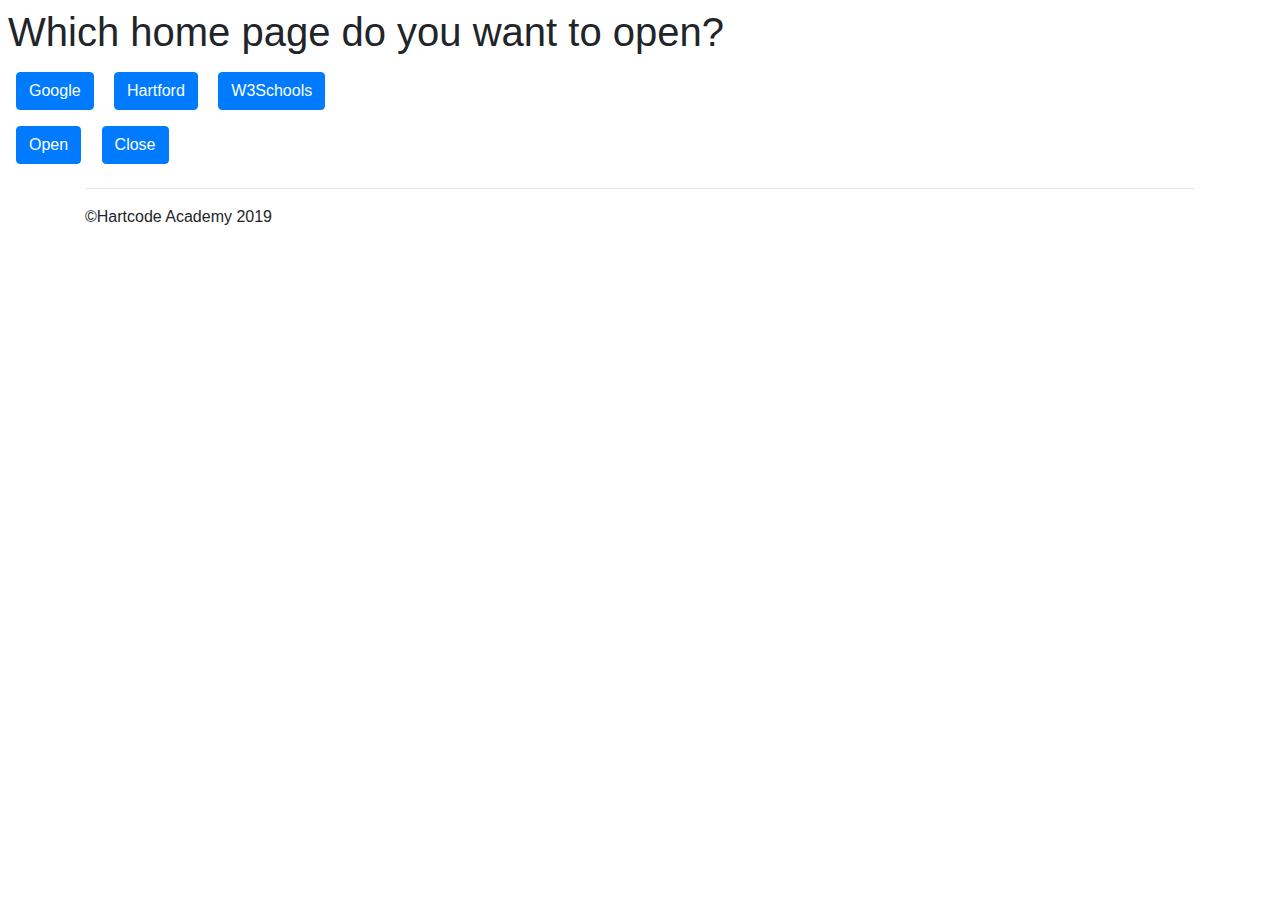
<file: Mod1/MyWork/OpenPages/index.html>
<!doctype html>
<html lang="en">
  <head>
    <!-- Required meta tags -->
    <meta charset="utf-8">
    <meta name="viewport" content="width=device-width, initial-scale=1, shrink-to-fit=no">

    <!-- Bootstrap CSS -->
    <link rel="stylesheet" href="https://stackpath.bootstrapcdn.com/bootstrap/4.3.1/css/bootstrap.min.css" integrity="sha384-ggOyR0iXCbMQv3Xipma34MD+dH/1fQ784/j6cY/iJTQUOhcWr7x9JvoRxT2MZw1T" crossorigin="anonymous">

    <title>Open Stuff</title>
  </head>

  <body>
    <main class="m-2">
      <h1>Which home page do you want to open?</h1>
      
      <!-- Open websites in new window -->
      <div>
        <input type="button" class="btn btn-primary m-2" id="googleBtn" name="google" value="Google" />
        <input type="button" class="btn btn-primary m-2" id="hartfordBtn" name="hartford" value="Hartford" />
        <input type="button" class="btn btn-primary m-2" id="w3schoolsBtn" name="w3schools" value="W3Schools" />
      </div>

      <!-- Open websites in new window based on language preference -->
      <div>
        <input type="button" class="btn btn-primary m-2" id="openLanguageBtn" name="helloLanguage" value="Open" />
        <input type="button" class="btn btn-primary m-2" id="closeLanguageBtn" name="helloLaguage" value="Close" />
        </div>
    </main>

    <footer class="container">
      <hr>
      <p>&copy;Hartcode Academy 2019</p>
    </footer>  

    <!-- Optional JavaScript -->
    <!-- jQuery first, then Popper.js, then Bootstrap JS -->
    <script src="https://code.jquery.com/jquery-3.3.1.slim.min.js" integrity="sha384-q8i/X+965DzO0rT7abK41JStQIAqVgRVzpbzo5smXKp4YfRvH+8abtTE1Pi6jizo" crossorigin="anonymous"></script>
    <script src="https://cdnjs.cloudflare.com/ajax/libs/popper.js/1.14.7/umd/popper.min.js" integrity="sha384-UO2eT0CpHqdSJQ6hJty5KVphtPhzWj9WO1clHTMGa3JDZwrnQq4sF86dIHNDz0W1" crossorigin="anonymous"></script>
    <script src="https://stackpath.bootstrapcdn.com/bootstrap/4.3.1/js/bootstrap.min.js" integrity="sha384-JjSmVgyd0p3pXB1rRibZUAYoIIy6OrQ6VrjIEaFf/nJGzIxFDsf4x0xIM+B07jRM" crossorigin="anonymous"></script>
    
    <script src="openBrowsers.js"></script>
  </body>
</html>
</file>
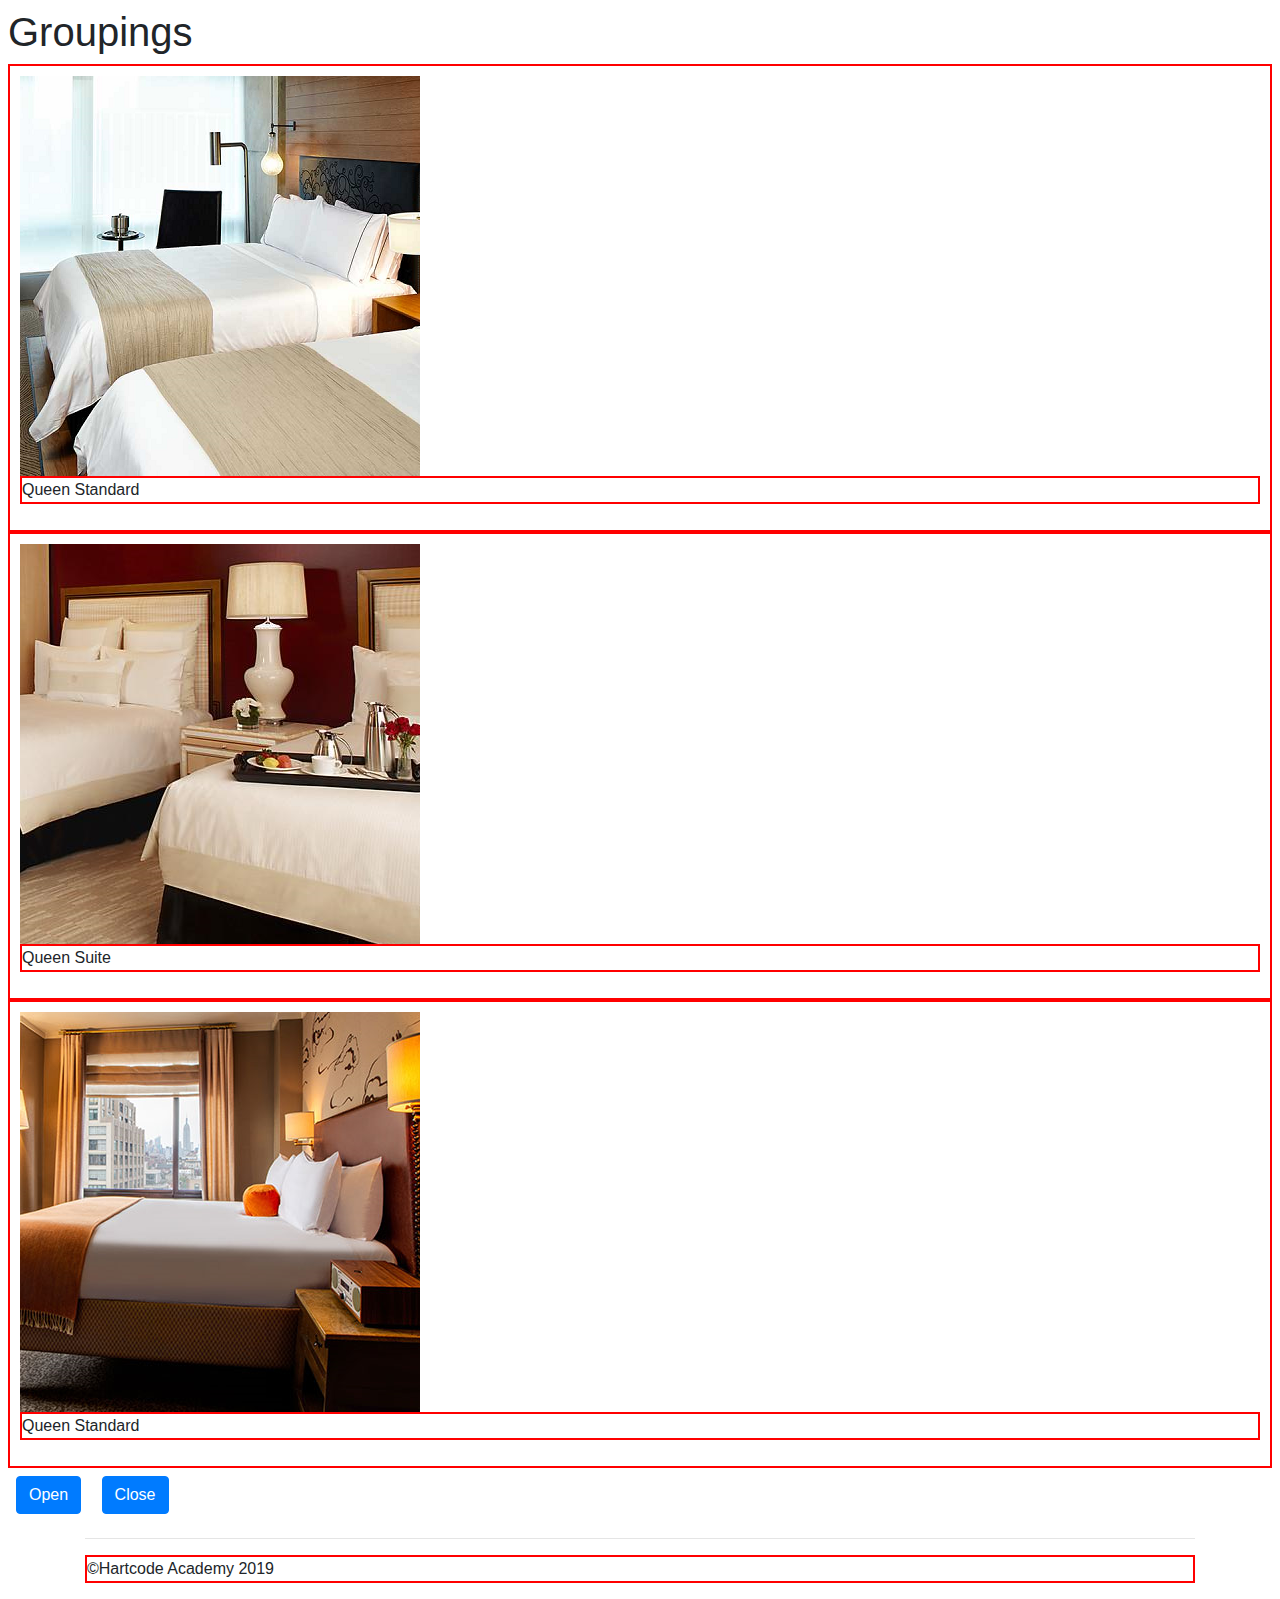
<file: Mod2/MyWork/Groupings/index.html>
<!doctype html>
<html lang="en">
  <head>
    <!-- Required meta tags -->
    <meta charset="utf-8">
    <meta name="viewport" content="width=device-width, initial-scale=1, shrink-to-fit=no">

    <!-- Bootstrap CSS -->
    <link rel="stylesheet" href="https://stackpath.bootstrapcdn.com/bootstrap/4.3.1/css/bootstrap.min.css" integrity="sha384-ggOyR0iXCbMQv3Xipma34MD+dH/1fQ784/j6cY/iJTQUOhcWr7x9JvoRxT2MZw1T" crossorigin="anonymous">

    <link rel="stylesheet" type="text/css" href="styles/styles.css" />
    <title>Tag Stuff</title>
  </head>

  <body>
    <main class="m-2">
      <h1>Groupings</h1>
      
      <!-- Open websites in new window -->
      <div class="imageGroup">
        <div>
          <img src="images/queenStandard.png" alt="queen standard">
        </div>
        <p>Queen Standard</p>
      </div>

      <div class="imageGroup">
        <div>
          <img src="images/queenSuite.png" alt="queen suite">
        </div>
        <p>Queen Suite</p>
      </div>

      <div class="imageGroup">
        <div>
          <img src="images/kingStandard.png" alt="king standard">
        </div>
        <p>Queen Standard</p>
      </div>

      <!-- Open websites in new window based on language preference -->
      <div>
        <input type="button" class="btn btn-primary m-2" id="openLanguageBtn" name="helloLanguage" value="Open" />
        <input type="button" class="btn btn-primary m-2" id="closeLanguageBtn" name="helloLaguage" value="Close" />
      </div>
    </main>

    <footer class="container">
      <hr>
      <p>&copy;Hartcode Academy 2019</p>
    </footer>  

    <!-- Optional JavaScript -->
    <!-- jQuery first, then Popper.js, then Bootstrap JS -->
    <script src="https://code.jquery.com/jquery-3.3.1.slim.min.js" integrity="sha384-q8i/X+965DzO0rT7abK41JStQIAqVgRVzpbzo5smXKp4YfRvH+8abtTE1Pi6jizo" crossorigin="anonymous"></script>
    <script src="https://cdnjs.cloudflare.com/ajax/libs/popper.js/1.14.7/umd/popper.min.js" integrity="sha384-UO2eT0CpHqdSJQ6hJty5KVphtPhzWj9WO1clHTMGa3JDZwrnQq4sF86dIHNDz0W1" crossorigin="anonymous"></script>
    <script src="https://stackpath.bootstrapcdn.com/bootstrap/4.3.1/js/bootstrap.min.js" integrity="sha384-JjSmVgyd0p3pXB1rRibZUAYoIIy6OrQ6VrjIEaFf/nJGzIxFDsf4x0xIM+B07jRM" crossorigin="anonymous"></script>
    
    <script src="scripts/scripts.js"></script>
  </body>
</html>
</file>
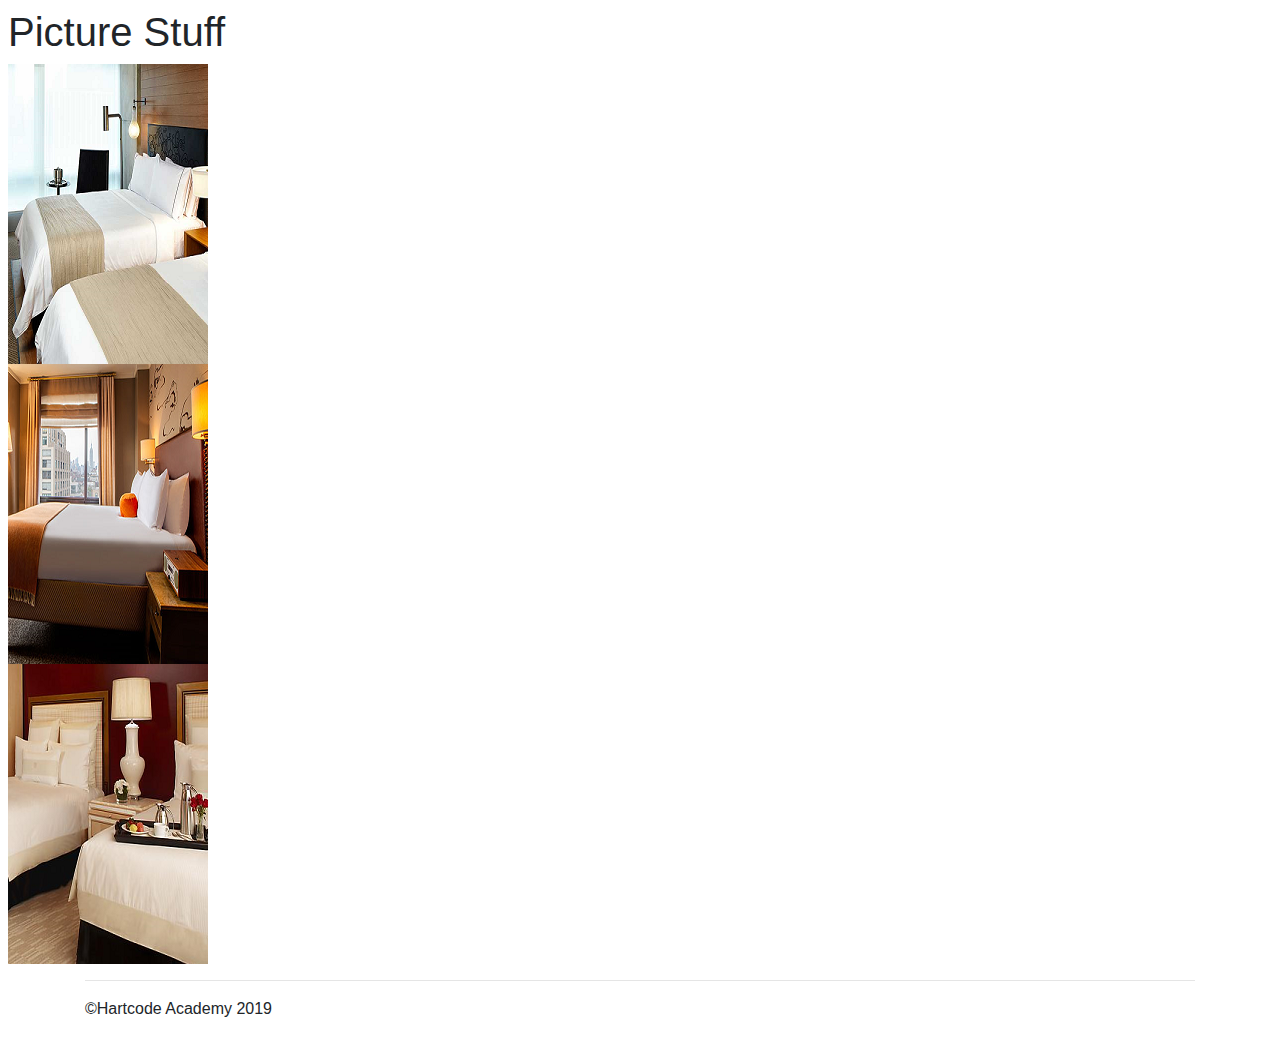
<file: Mod2/MyWork/ImageAssignment/index.html>
<!doctype html>
<html lang="en">
  <head>
    <!-- Required meta tags -->
    <meta charset="utf-8">
    <meta name="viewport" content="width=device-width, initial-scale=1, shrink-to-fit=no">

    <!-- Bootstrap CSS -->
    <link rel="stylesheet" href="https://stackpath.bootstrapcdn.com/bootstrap/4.3.1/css/bootstrap.min.css" integrity="sha384-ggOyR0iXCbMQv3Xipma34MD+dH/1fQ784/j6cY/iJTQUOhcWr7x9JvoRxT2MZw1T" crossorigin="anonymous">

    <title>Set Stuff</title>
  </head>

  <body>
    <main class="m-2">
      <!-- Open websites in new window -->
      <h1>Picture Stuff</h1>

      <div class="imageGroup">
        <div>
          <img id="image1">
        </div>
      </div>

      <div class="imageGroup">
        <div>
          <img id="image2">
        </div>
      </div>

      <div class="imageGroup">
        <div>
          <img id="image3">
        </div>
      </div>

    </main>

    <footer class="container">
      <hr>
      <p>&copy;Hartcode Academy 2019</p>
    </footer>  

    <!-- Optional JavaScript -->
    <!-- jQuery first, then Popper.js, then Bootstrap JS -->
    <script src="https://code.jquery.com/jquery-3.3.1.slim.min.js" integrity="sha384-q8i/X+965DzO0rT7abK41JStQIAqVgRVzpbzo5smXKp4YfRvH+8abtTE1Pi6jizo" crossorigin="anonymous"></script>
    <script src="https://cdnjs.cloudflare.com/ajax/libs/popper.js/1.14.7/umd/popper.min.js" integrity="sha384-UO2eT0CpHqdSJQ6hJty5KVphtPhzWj9WO1clHTMGa3JDZwrnQq4sF86dIHNDz0W1" crossorigin="anonymous"></script>
    <script src="https://stackpath.bootstrapcdn.com/bootstrap/4.3.1/js/bootstrap.min.js" integrity="sha384-JjSmVgyd0p3pXB1rRibZUAYoIIy6OrQ6VrjIEaFf/nJGzIxFDsf4x0xIM+B07jRM" crossorigin="anonymous"></script>
    
    <script src="scripts/scripts.js"></script>
  </body>
</html>
</file>
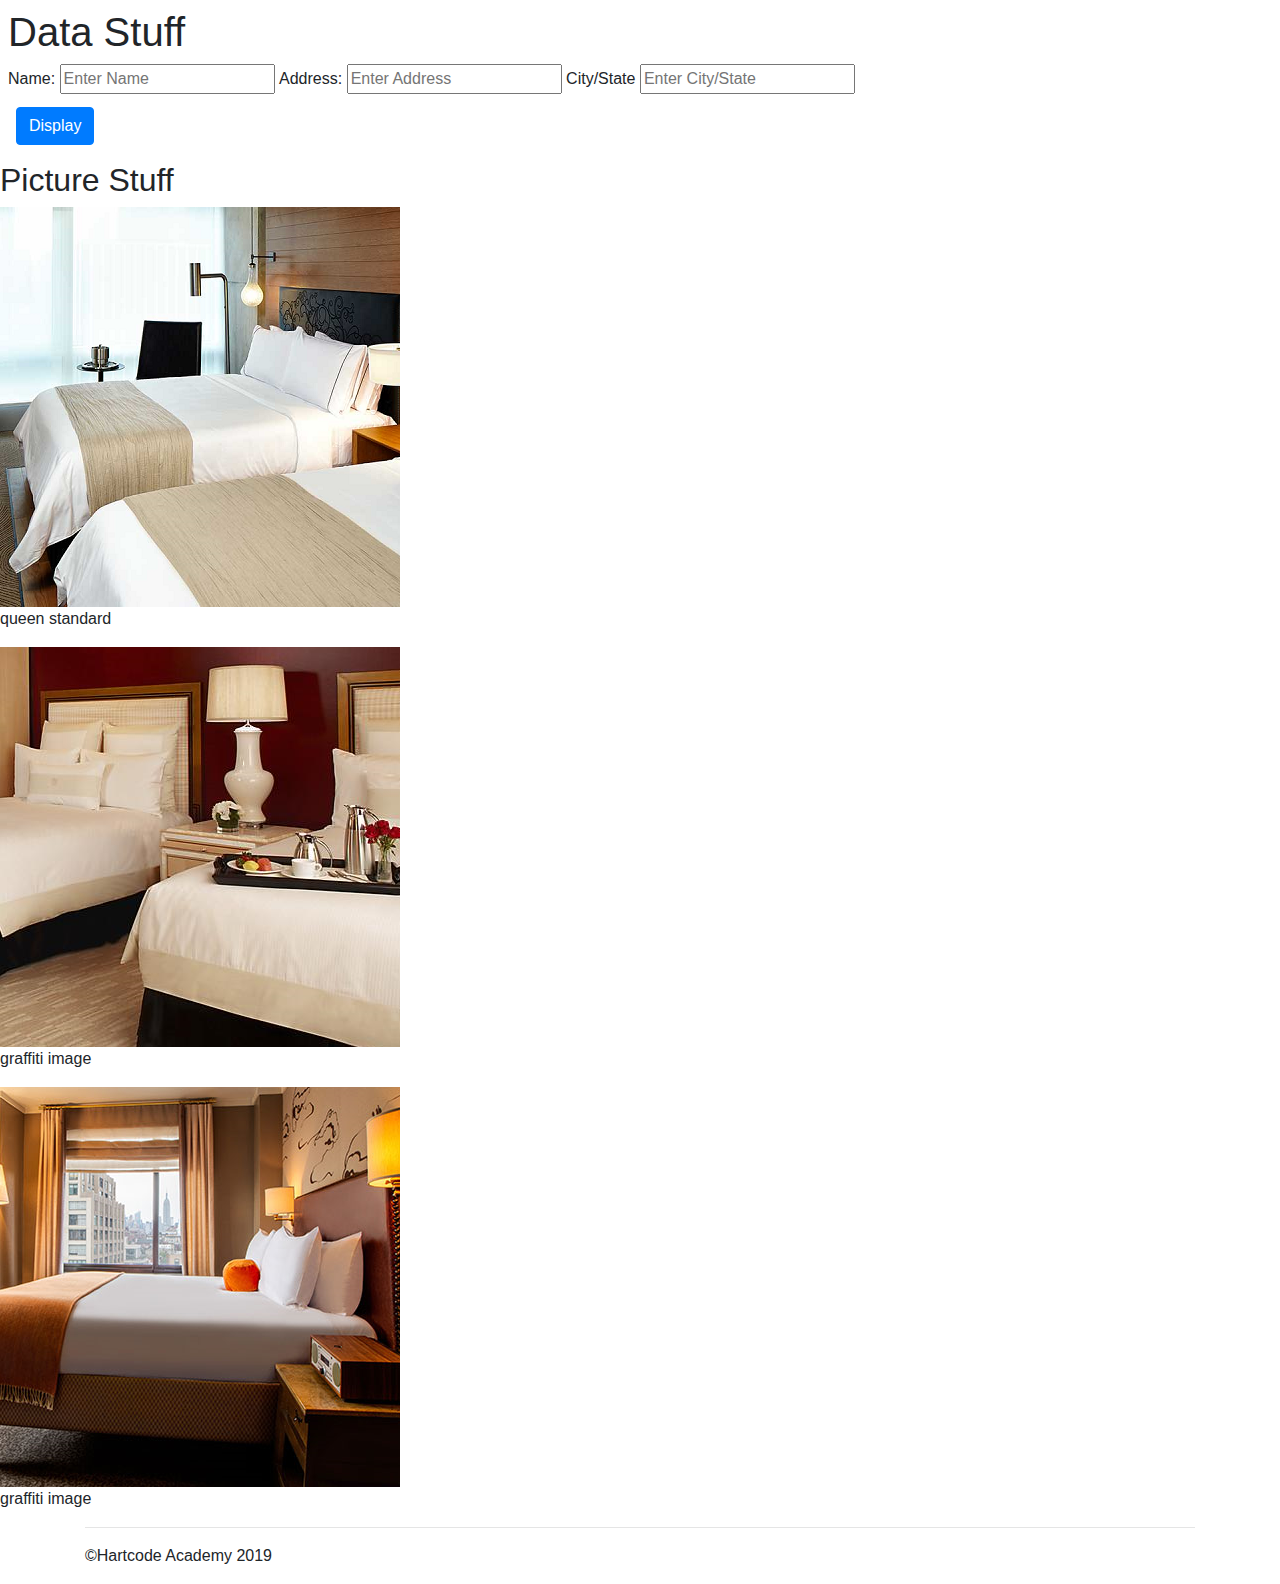
<file: Mod2/MyWork/QuerySelectors/index.html>
<!doctype html>
<html lang="en">
  <head>
    <!-- Required meta tags -->
    <meta charset="utf-8">
    <meta name="viewport" content="width=device-width, initial-scale=1, shrink-to-fit=no">

    <!-- Bootstrap CSS -->
    <link rel="stylesheet" href="https://stackpath.bootstrapcdn.com/bootstrap/4.3.1/css/bootstrap.min.css" integrity="sha384-ggOyR0iXCbMQv3Xipma34MD+dH/1fQ784/j6cY/iJTQUOhcWr7x9JvoRxT2MZw1T" crossorigin="anonymous">

    <title>Tag Stuff</title>
  </head>

  <body>
    <main class="m-2">
      <h1>Data Stuff</h1>

      <form>
        <label for="myName">Name:</label>
        <input type="text" class="myInfo" id="myName" name="myName" placeholder="Enter Name" />

        <label for="myAddress">Address:</label>
        <input type="text" class="myInfo" id="myAddress" name="myAddress" placeholder="Enter Address" />

        <label for="myCS">City/State</label>
        <input type="text" class="myInfo" id="myCS" name="myCS" placeholder="Enter City/State" />
      </form>

      <input type="button" class="btn btn-primary m-2" id="displayBtn" name="displaybtn" value="Display" />
    </main>

    <!-- Open websites in new window -->
    <h2>Picture Stuff</h2>
    <div class="imageGroup">
      <div>
        <img src="images/queenStandard.png" alt="queen standard" id="image1">
      </div>
      <p id="para1"></p>
    </div>
    <div class="imageGroup">
      <div>
        <img src="images/queenSuite.png" id="image2">
      </div>
      <p id="para2"></p>
    </div>
    <div class="imageGroup">
      <div>
        <img src="images/kingStandard.png" id="image3">
      </div>
      <p id="para3"></p>
    </div>

    <footer class="container">
      <hr>
      <p>&copy;Hartcode Academy 2019</p>
    </footer>  

    <!-- Optional JavaScript -->
    <!-- jQuery first, then Popper.js, then Bootstrap JS -->
    <script src="https://code.jquery.com/jquery-3.3.1.slim.min.js" integrity="sha384-q8i/X+965DzO0rT7abK41JStQIAqVgRVzpbzo5smXKp4YfRvH+8abtTE1Pi6jizo" crossorigin="anonymous"></script>
    <script src="https://cdnjs.cloudflare.com/ajax/libs/popper.js/1.14.7/umd/popper.min.js" integrity="sha384-UO2eT0CpHqdSJQ6hJty5KVphtPhzWj9WO1clHTMGa3JDZwrnQq4sF86dIHNDz0W1" crossorigin="anonymous"></script>
    <script src="https://stackpath.bootstrapcdn.com/bootstrap/4.3.1/js/bootstrap.min.js" integrity="sha384-JjSmVgyd0p3pXB1rRibZUAYoIIy6OrQ6VrjIEaFf/nJGzIxFDsf4x0xIM+B07jRM" crossorigin="anonymous"></script>
    
    <script src="scripts/scripts.js"></script>
  </body>
</html>
</file>
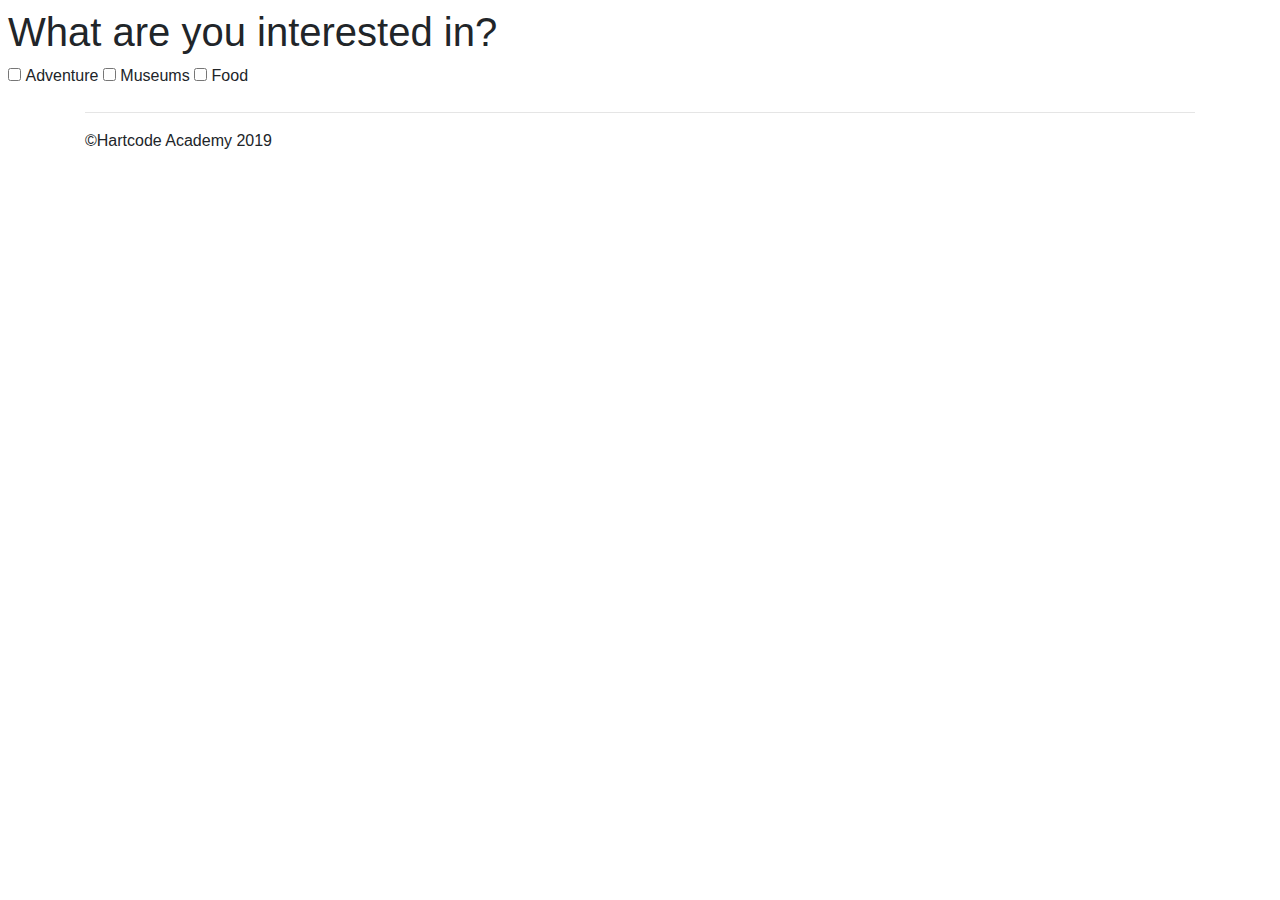
<file: Mod2/MyWork/ToggleDiv/index.html>
<!doctype html>
<html lang="en">
  <head>
    <!-- Required meta tags -->
    <meta charset="utf-8">
    <meta name="viewport" content="width=device-width, initial-scale=1, shrink-to-fit=no">

    <!-- Bootstrap CSS -->
    <link rel="stylesheet" href="https://stackpath.bootstrapcdn.com/bootstrap/4.3.1/css/bootstrap.min.css" integrity="sha384-ggOyR0iXCbMQv3Xipma34MD+dH/1fQ784/j6cY/iJTQUOhcWr7x9JvoRxT2MZw1T" crossorigin="anonymous">
    <link rel="stylesheet" type="text/css" href="styles/styles.css" />
    <title>Set Stuff</title>
  </head>

  <body>
    <main class="m-2">
      <h1>What are you interested in?</h1>
        <form>
          <input type="checkbox" id="advBox" value="adventure" />
          <label for="advBox">Adventure</label>

          <input type="checkbox" id="museumBox" value="museum" />
          <label for="museumBox">Museums</label>

          <input type="checkbox" id="foodBox" value="food" />
          <label for="foodBox">Food</label>
        </form>

        <div class="tour">
          <img src="images/skydiving.png" alt="skydiving adventure">
          <p>Skydiving</p>
        </div>
        <div class="tour">
          <img src="images/scubadiving.jpg" alt="scubadiving adventure">
          <p>Scubadiving</p>
        </div>
        <div class="tour">
          <img src="images/museum.jpg" alt="fossil museum">
          <p>Fossil Museum</p>
        </div>
        <div class="tour">
          <img src="images/foodTruck.jpg" alt="truck food">
          <p>Food Truck</p>
        </div>
    </main>

    <footer class="container">
      <hr>
      <p>&copy;Hartcode Academy 2019</p>
    </footer>  

    <!-- Optional JavaScript -->
    <!-- jQuery first, then Popper.js, then Bootstrap JS -->
    <script src="https://code.jquery.com/jquery-3.3.1.slim.min.js" integrity="sha384-q8i/X+965DzO0rT7abK41JStQIAqVgRVzpbzo5smXKp4YfRvH+8abtTE1Pi6jizo" crossorigin="anonymous"></script>
    <script src="https://cdnjs.cloudflare.com/ajax/libs/popper.js/1.14.7/umd/popper.min.js" integrity="sha384-UO2eT0CpHqdSJQ6hJty5KVphtPhzWj9WO1clHTMGa3JDZwrnQq4sF86dIHNDz0W1" crossorigin="anonymous"></script>
    <script src="https://stackpath.bootstrapcdn.com/bootstrap/4.3.1/js/bootstrap.min.js" integrity="sha384-JjSmVgyd0p3pXB1rRibZUAYoIIy6OrQ6VrjIEaFf/nJGzIxFDsf4x0xIM+B07jRM" crossorigin="anonymous"></script>
    
    <script src="scripts/scripts.js"></script>
  </body>
</html>
</file>
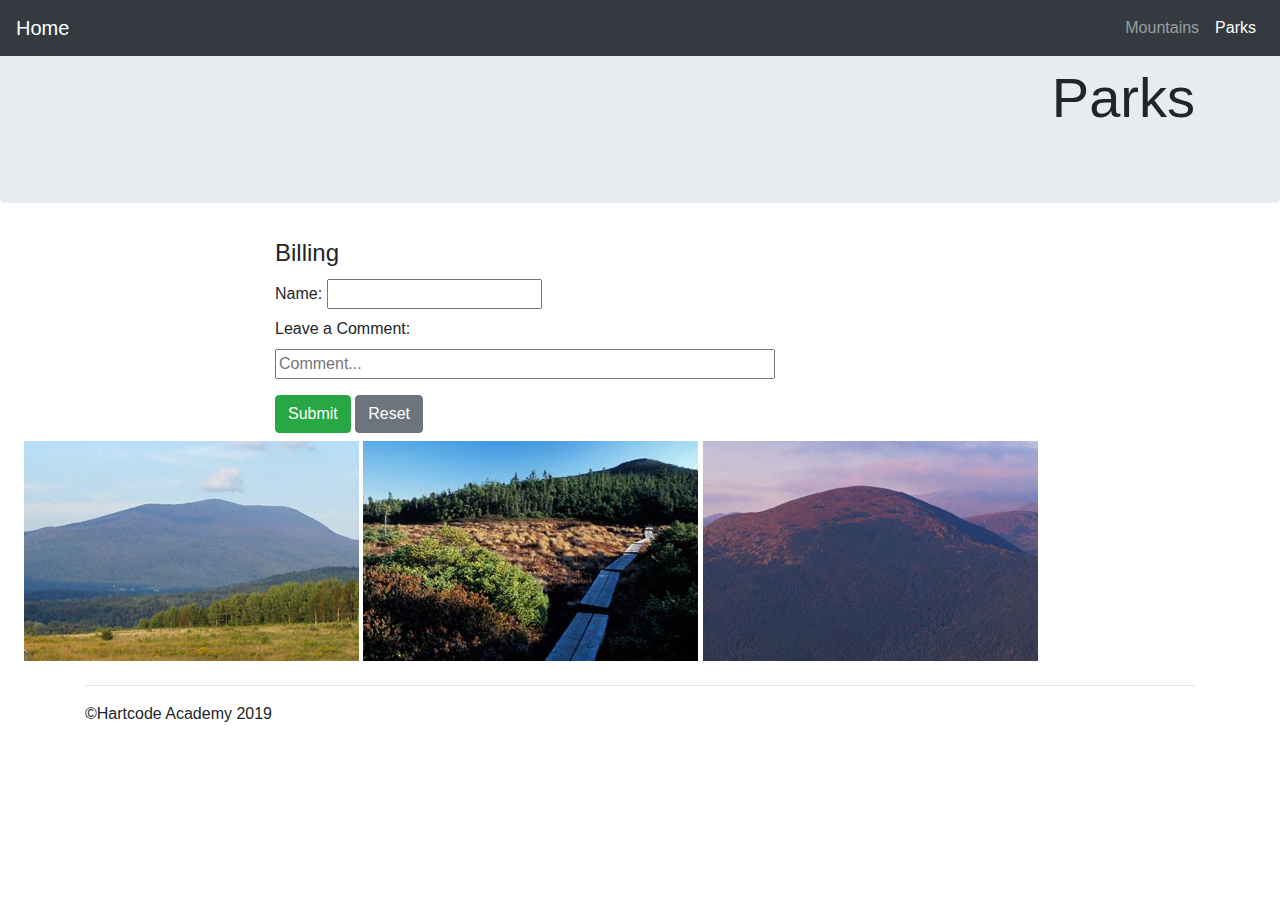
<file: Mod3/MyWork/CommentLength/index.html>
<!doctype html>
<html lang="en">
  <head>
    <!-- Required meta tags -->
    <meta charset="utf-8">
    <meta name="viewport" content="width=device-width, initial-scale=1, shrink-to-fit=no">

    <!-- Bootstrap CSS -->
    <link rel="stylesheet" href="https://stackpath.bootstrapcdn.com/bootstrap/4.3.1/css/bootstrap.min.css" integrity="sha384-ggOyR0iXCbMQv3Xipma34MD+dH/1fQ784/j6cY/iJTQUOhcWr7x9JvoRxT2MZw1T" crossorigin="anonymous">

    <link rel="stylesheet" type="text/css" href="styles/styles.css">
    <title>Mountains and Parks</title>
  </head>

  <body>
    <nav class="navbar navbar-expand-md navbar-dark fixed-top bg-dark">
      <a class="navbar-brand" href="index.html">Home</a>
      <button class="navbar-toggler" type="button" data-toggle="collapse" data-target="#navbarsExampleDefault" aria-controls="navbarsExampleDefault" aria-expanded="false" aria-label="Toggle navigation">
        <span class="navbar-toggler-icon"></span>
      </button>
        
      <!-- Nav bar links -->
      <div class="collapse navbar-collapse" id="navbarsExampleDefault">
        <ul class="navbar-nav ml-auto">
          <li class="nav-item">
            <a class="nav-link" href="mountains.html">Mountains</a>
          </li>
          <li class="nav-item">
            <a class="nav-link active" href="#">Parks</a>
          </li>
        </ul>
      </div>
    </nav>
    
    <header class="jumbotron landing-bg">
      <div class="container text-right">
        <h1 class="display-4 headTitle obli green">Parks</h1>
      </div>
    </header>

    <!-- Main section for searching parks-->
    <main class="m-4">
      <form action="#" method="GET">  
        <fieldset class="container border-success">
          <div class="row">
            <div class="col-8 offset-2">
              <legend>Billing</legend>
              
              <label for="nameForm">Name: <input type="text" id="nameForm" name="nameForm" required /></label>
              <br/>

              <label for="commentBox">Leave a Comment:</label><br>
              <input type="text" id="commentBox" name="commentBox" maxlength="50" placeholder="Comment..." />
              <p id="charLeft"></p>

              <!-- Submit/Reset button-->
              <div class="mt-2" id="formButtons">
                <button type="button" class="btn btn-success" id="submitBtn">Submit</button>
                <button type="reset" class="btn btn-secondary" id="resetBtn">Reset</button>
              </div>
            </div>
          </div>
        </fieldset>
      </form>

      <div class="imgDiv mt-2">
        <img class="pics" id="img1" src="images/image1.jpg" alt="mountain1">
        <img class="pics" src="images/image2.jpg" alt="mountain2">
        <img class="pics" src="images/image3.jpg" alt="mountain3">
      </div>
    </main>
    
    <footer class="container">
      <hr>
      <p>&copy;Hartcode Academy 2019</p>
    </footer>

    <!-- Optional JavaScript -->
    <!-- jQuery first, then Popper.js, then Bootstrap JS -->
    <script src="https://ajax.googleapis.com/ajax/libs/jquery/3.2.1/jquery.min.js"></script>
    <script src="https://cdnjs.cloudflare.com/ajax/libs/popper.js/1.14.7/umd/popper.min.js" integrity="sha384-UO2eT0CpHqdSJQ6hJty5KVphtPhzWj9WO1clHTMGa3JDZwrnQq4sF86dIHNDz0W1" crossorigin="anonymous"></script>
    <script src="https://stackpath.bootstrapcdn.com/bootstrap/4.3.1/js/bootstrap.min.js" integrity="sha384-JjSmVgyd0p3pXB1rRibZUAYoIIy6OrQ6VrjIEaFf/nJGzIxFDsf4x0xIM+B07jRM" crossorigin="anonymous"></script>
    
    <script src="scripts/scripts.js"></script>
  </body>
</html>
</file>
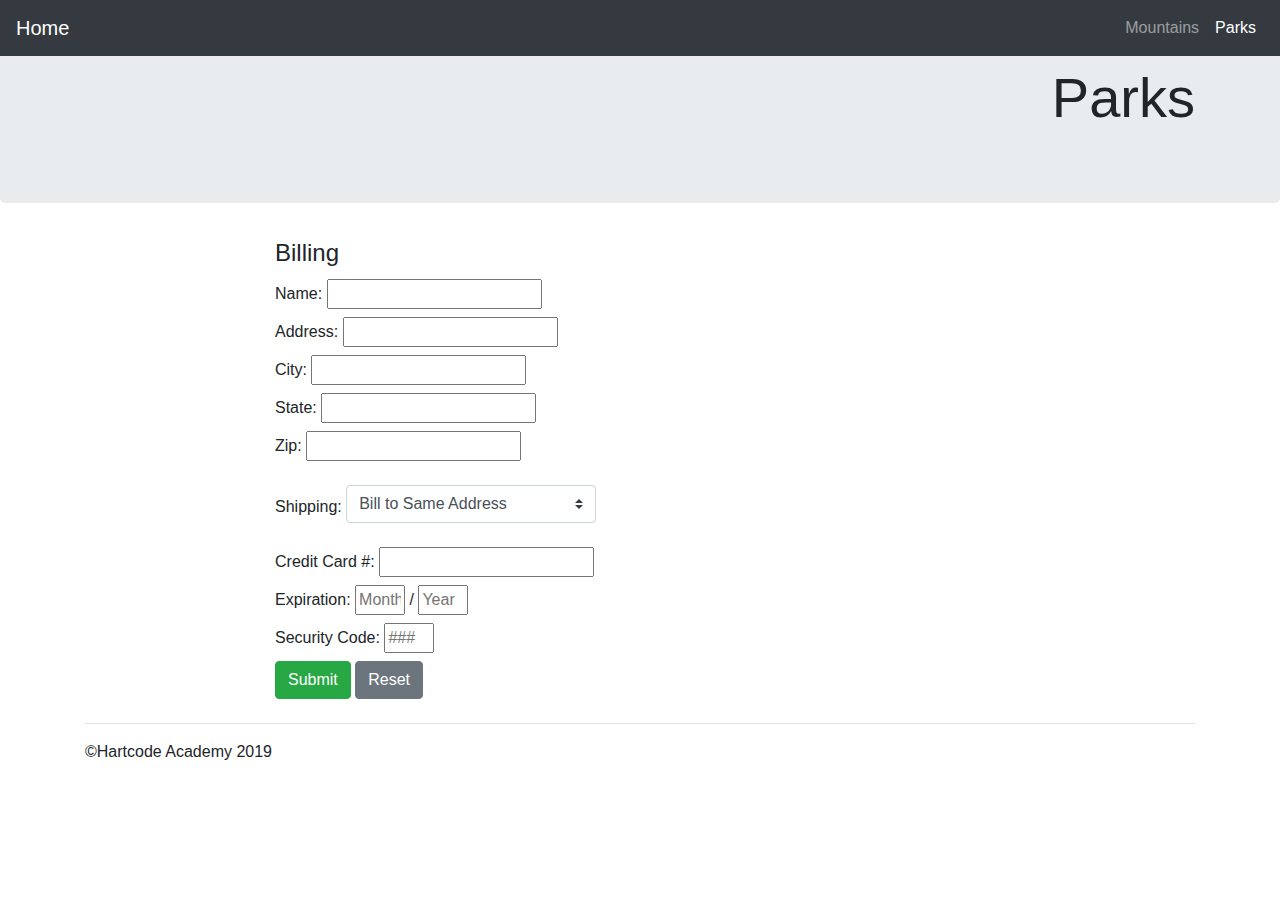
<file: Mod3/MyWork/ValidateForm/index.html>
<!doctype html>
<html lang="en">
  <head>
    <!-- Required meta tags -->
    <meta charset="utf-8">
    <meta name="viewport" content="width=device-width, initial-scale=1, shrink-to-fit=no">

    <!-- Bootstrap CSS -->
    <link rel="stylesheet" href="https://stackpath.bootstrapcdn.com/bootstrap/4.3.1/css/bootstrap.min.css" integrity="sha384-ggOyR0iXCbMQv3Xipma34MD+dH/1fQ784/j6cY/iJTQUOhcWr7x9JvoRxT2MZw1T" crossorigin="anonymous">

    <link rel="stylesheet" type="text/css" href="styles/styles.css">
    <title>Mountains and Parks</title>
  </head>

  <body>
    <nav class="navbar navbar-expand-md navbar-dark fixed-top bg-dark">
      <a class="navbar-brand" href="index.html">Home</a>
      <button class="navbar-toggler" type="button" data-toggle="collapse" data-target="#navbarsExampleDefault" aria-controls="navbarsExampleDefault" aria-expanded="false" aria-label="Toggle navigation">
        <span class="navbar-toggler-icon"></span>
      </button>
        
      <!-- Nav bar links -->
      <div class="collapse navbar-collapse" id="navbarsExampleDefault">
        <ul class="navbar-nav ml-auto">
          <li class="nav-item">
            <a class="nav-link" href="mountains.html">Mountains</a>
          </li>
          <li class="nav-item">
            <a class="nav-link active" href="#">Parks</a>
          </li>
        </ul>
      </div>
    </nav>
    
    <header class="jumbotron landing-bg">
      <div class="container text-right">
        <h1 class="display-4 headTitle obli green">Parks</h1>
      </div>
    </header>

    <!-- Main section for searching parks-->
    <main class="m-4">
      <form action="#" method="GET">  
        <fieldset class="container border-success">
          <div class="row">
            <div class="col-8 offset-2">
              <legend>Billing</legend>
              
              <label for="nameForm">Name: <input type="text" id="nameForm" name="nameForm" required /></label>
              <br/>
    
              <label for="addressForm">Address: <input type="text" id="addressForm" name="addressForm" required /></label>
              <br/>

              <label for="cityForm">City: <input type="text" id="cityForm" name="cityForm" required /></label>
              <br/>

              <label for="stateForm">State: <input type="text" id="stateForm" name="stateForm" required /></label>
              <br/>

              <label for="zipForm">Zip: <input type="text" id="zipForm" name="zipForm" required /></label>
              <br/>

              <div class="my-3">
                <label for="sameShip">Shipping:</label>
                <select class="custom-select mb-2" id="sameShip">
                  <option selected value="0">Bill to Same Address</option>
                  <option value="1">Bill to Different Address</option>
                </select>
              </div>
    
              <!--<div id="shipDiv" onclick=sameShippingDiv()>-->
              <div id="shipDiv">
                <legend>Shipping</legend>
                <label for="shipNameForm">Name: <input type="text" id="shipNameForm" name="shipNameForm" required /></label>
                <br/>
      
                <label for="shipAddressForm">Address: <input type="text" id="shipAddressForm" name="shipAddressForm" required /></label>
                <br/>

                <label for="shipCityForm">City: <input type="text" id="shipCityForm" name="shipCityForm" required /></label>
                <br/>
  
                <label for="shipStateForm">State: <input type="text" id="shipStateForm" name="shipStateForm" required /></label>
                <br/>
  
                <label for="shipZipForm">Zip: <input type="text" id="shipZipForm" name="shipZipForm" required /></label>
                <br/>
              </div>

              <div id="ccInfo">
                <label for="ccForm">Credit Card #: <input type="text" id="ccForm" name="ccForm" pattern=".{15,16}" maxlength="16" required /></label>
                <br/>
  
                <label for="expMonth">Expiration: <input type="text" class="ccExpiration" id="expMonth" name="expMonth" pattern=".{2,2}" placeholder="Month" required /></label>
                <span>/ </span><input type="text" class="ccExpiration" id="expYear" name="expYear" pattern=".{2,2}" placeholder="Year" required />
                <br/>
                <label for="ccCode">Security Code: <input type="text" class="ccExpiration" id="ccCode" name="ccCode" pattern="\d{3}"placeholder="###" required /></label>
                <div id="ccMsgDiv"></div>
              </div>

              <!-- Submit/Reset button-->
              <button type="button" class="btn btn-success" id="submitBtn">Submit</button>
              <button type="reset" class="btn btn-secondary" id="resetBtn">Reset</button>
            </div>
          </div>
        </fieldset>
      </form>

      <div id="itemsDiv">
      </div>

      <!--
      <table class="table table-striped" id="tours">
        <thead class="thead-dark">
          <tr>
            <th>User ID</th>
            <th>ID</th>
            <th>Title</th>
            <th>Completed</th>
          </tr>
        </thead>
        <tbody id="dataBody">
        </tbody>
      </table>
      -->
    </main>
    
    <footer class="container">
      <hr>
      <p>&copy;Hartcode Academy 2019</p>
    </footer>

    <!-- Optional JavaScript -->
    <!-- jQuery first, then Popper.js, then Bootstrap JS -->
    <script src="https://ajax.googleapis.com/ajax/libs/jquery/3.2.1/jquery.min.js"></script>
    <script src="https://cdnjs.cloudflare.com/ajax/libs/popper.js/1.14.7/umd/popper.min.js" integrity="sha384-UO2eT0CpHqdSJQ6hJty5KVphtPhzWj9WO1clHTMGa3JDZwrnQq4sF86dIHNDz0W1" crossorigin="anonymous"></script>
    <script src="https://stackpath.bootstrapcdn.com/bootstrap/4.3.1/js/bootstrap.min.js" integrity="sha384-JjSmVgyd0p3pXB1rRibZUAYoIIy6OrQ6VrjIEaFf/nJGzIxFDsf4x0xIM+B07jRM" crossorigin="anonymous"></script>
    
    <script src="scripts/scripts.js"></script>
  </body>
</html>
</file>
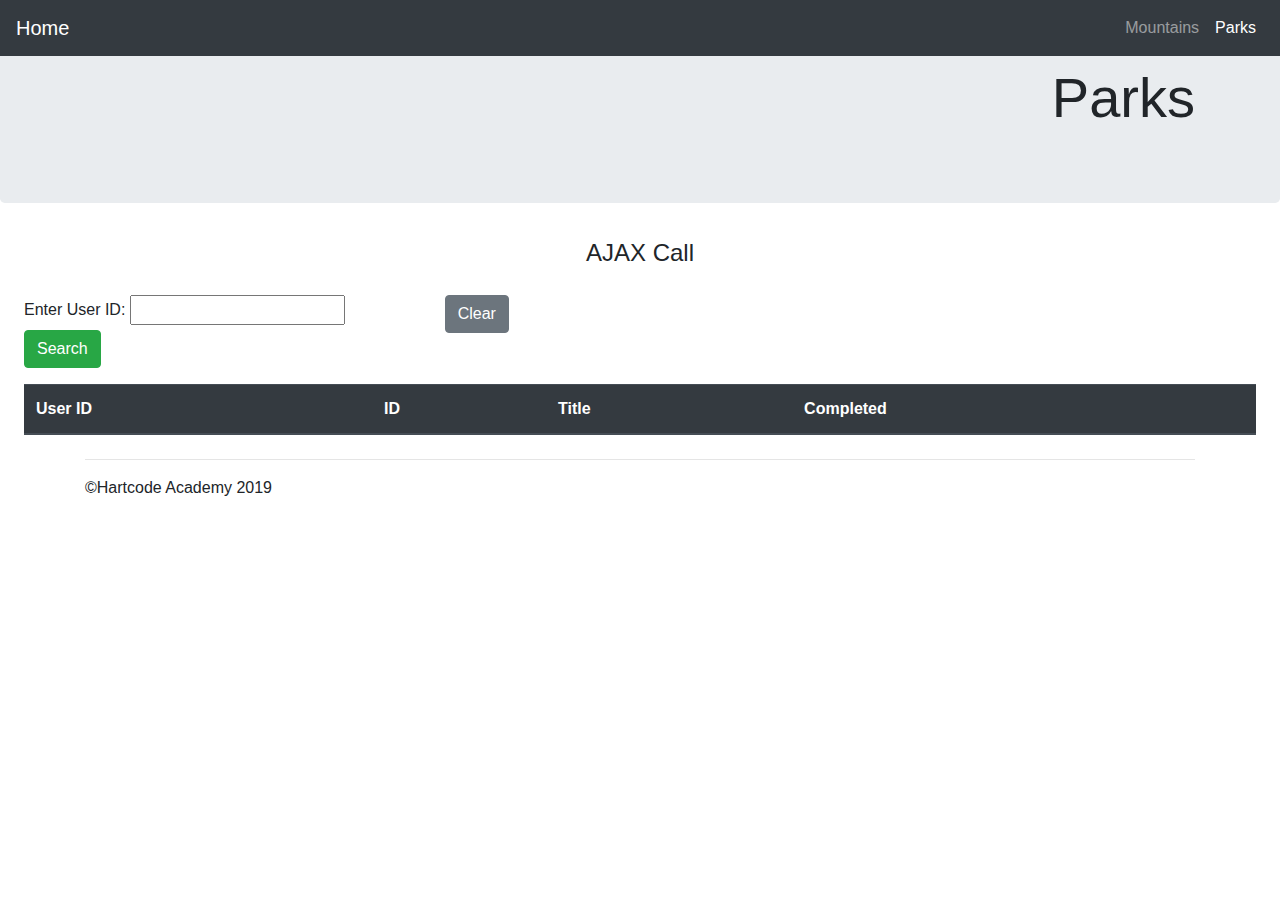
<file: Mod4/MyWork/JSONtest/index.html>
<!doctype html>
<html lang="en">
  <head>
    <!-- Required meta tags -->
    <meta charset="utf-8">
    <meta name="viewport" content="width=device-width, initial-scale=1, shrink-to-fit=no">

    <!-- Bootstrap CSS -->
    <link rel="stylesheet" href="https://stackpath.bootstrapcdn.com/bootstrap/4.3.1/css/bootstrap.min.css" integrity="sha384-ggOyR0iXCbMQv3Xipma34MD+dH/1fQ784/j6cY/iJTQUOhcWr7x9JvoRxT2MZw1T" crossorigin="anonymous">

    <title>Mountains and Parks</title>
  </head>

  <body>
    <nav class="navbar navbar-expand-md navbar-dark fixed-top bg-dark">
      <a class="navbar-brand" href="index.html">Home</a>
      <button class="navbar-toggler" type="button" data-toggle="collapse" data-target="#navbarsExampleDefault" aria-controls="navbarsExampleDefault" aria-expanded="false" aria-label="Toggle navigation">
        <span class="navbar-toggler-icon"></span>
      </button>
        
      <!-- Nav bar links -->
      <div class="collapse navbar-collapse" id="navbarsExampleDefault">
        <ul class="navbar-nav ml-auto">
          <li class="nav-item">
            <a class="nav-link" href="mountains.html">Mountains</a>
          </li>
          <li class="nav-item">
            <a class="nav-link active" href="#">Parks</a>
          </li>
        </ul>
      </div>
    </nav>
    
    <header class="jumbotron landing-bg">
      <div class="container text-right">
        <h1 class="display-4 headTitle obli green">Parks</h1>
      </div>
    </header>

    <!-- Main section for searching parks-->
    <main class="m-4">
      <form action="#" method="GET">  
        <fieldset class="border-success">
          <legend class="text-center display-5 darkGreen obli borderimg">AJAX Call</legend>
          <div class="contianer">
            <div class="row">
              <!-- Drop down selection by park types -->
              <div class="col-4 my-3">
                <label for="userID">Enter User ID:</label>
                <input type="text" id="userID" name="userID" /> 
                <button type="button" class="btn btn-success" id="searchBtn" value="Search ID">Search</button>
              </div>
    
              <!-- Clear button for fields and table -->
              <div class="col-3 mt-3">
                <button type="reset" class="btn btn-secondary" id="resetBtn">Clear</button>
              </div>
            </div>
          </div>
        </fieldset>
      </form>

      <div id="itemsDiv">
      </div>

      <table class="table table-striped" id="tours">
        <thead class="thead-dark">
          <tr>
            <th>User ID</th>
            <th>ID</th>
            <th>Title</th>
            <th>Completed</th>
          </tr>
        </thead>
        <tbody id="dataBody">
        </tbody>
      </table>
    </main>
    
    <footer class="container">
      <hr>
      <p>&copy;Hartcode Academy 2019</p>
    </footer>

    <!-- Optional JavaScript -->
    <!-- jQuery first, then Popper.js, then Bootstrap JS -->
    <script src="https://ajax.googleapis.com/ajax/libs/jquery/3.2.1/jquery.min.js"></script>
    <script src="https://cdnjs.cloudflare.com/ajax/libs/popper.js/1.14.7/umd/popper.min.js" integrity="sha384-UO2eT0CpHqdSJQ6hJty5KVphtPhzWj9WO1clHTMGa3JDZwrnQq4sF86dIHNDz0W1" crossorigin="anonymous"></script>
    <script src="https://stackpath.bootstrapcdn.com/bootstrap/4.3.1/js/bootstrap.min.js" integrity="sha384-JjSmVgyd0p3pXB1rRibZUAYoIIy6OrQ6VrjIEaFf/nJGzIxFDsf4x0xIM+B07jRM" crossorigin="anonymous"></script>
    
    <script src="scripts/scripts.js"></script>
  </body>
</html>
</file>
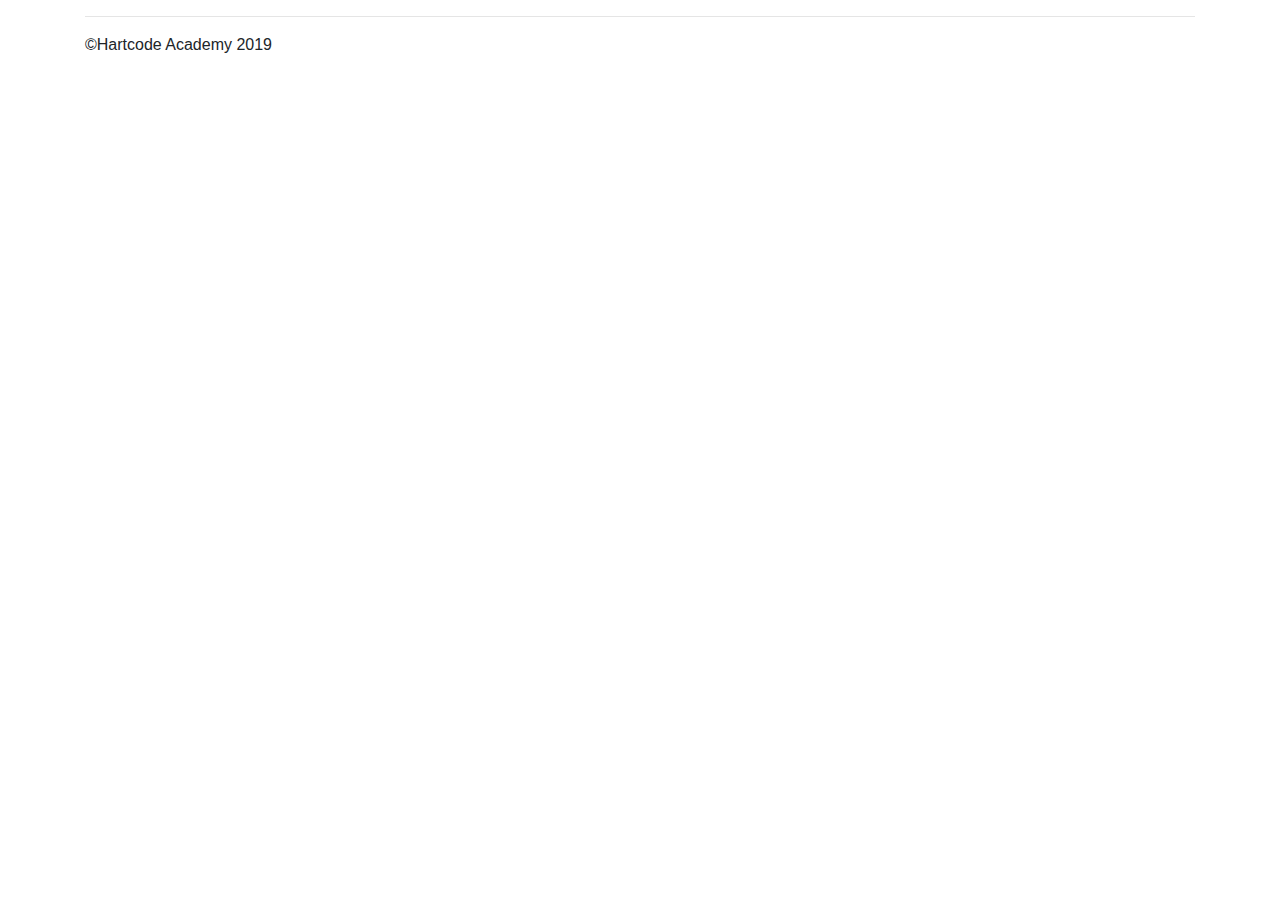
<file: Mod1/MyWork/OpenPages/helloEN.html>
<!doctype html>
<html lang="en">
  <head>
    <!-- Required meta tags -->
    <meta charset="utf-8">
    <meta name="viewport" content="width=device-width, initial-scale=1, shrink-to-fit=no">

    <!-- Bootstrap CSS -->
    <link rel="stylesheet" href="https://stackpath.bootstrapcdn.com/bootstrap/4.3.1/css/bootstrap.min.css" integrity="sha384-ggOyR0iXCbMQv3Xipma34MD+dH/1fQ784/j6cY/iJTQUOhcWr7x9JvoRxT2MZw1T" crossorigin="anonymous">

    <title>Open Stuff</title>
  </head>

  <body>
    <main class="m-2">
      <div id="msgDiv"></div>
    </main>

    <footer class="container">
      <hr>
      <p>&copy;Hartcode Academy 2019</p>
    </footer>  

    <!-- Optional JavaScript -->
    <!-- jQuery first, then Popper.js, then Bootstrap JS -->
    <script src="https://code.jquery.com/jquery-3.3.1.slim.min.js" integrity="sha384-q8i/X+965DzO0rT7abK41JStQIAqVgRVzpbzo5smXKp4YfRvH+8abtTE1Pi6jizo" crossorigin="anonymous"></script>
    <script src="https://cdnjs.cloudflare.com/ajax/libs/popper.js/1.14.7/umd/popper.min.js" integrity="sha384-UO2eT0CpHqdSJQ6hJty5KVphtPhzWj9WO1clHTMGa3JDZwrnQq4sF86dIHNDz0W1" crossorigin="anonymous"></script>
    <script src="https://stackpath.bootstrapcdn.com/bootstrap/4.3.1/js/bootstrap.min.js" integrity="sha384-JjSmVgyd0p3pXB1rRibZUAYoIIy6OrQ6VrjIEaFf/nJGzIxFDsf4x0xIM+B07jRM" crossorigin="anonymous"></script>
    
    <script src="openBrowsers.js"></script>
  </body>
</html>
</file>
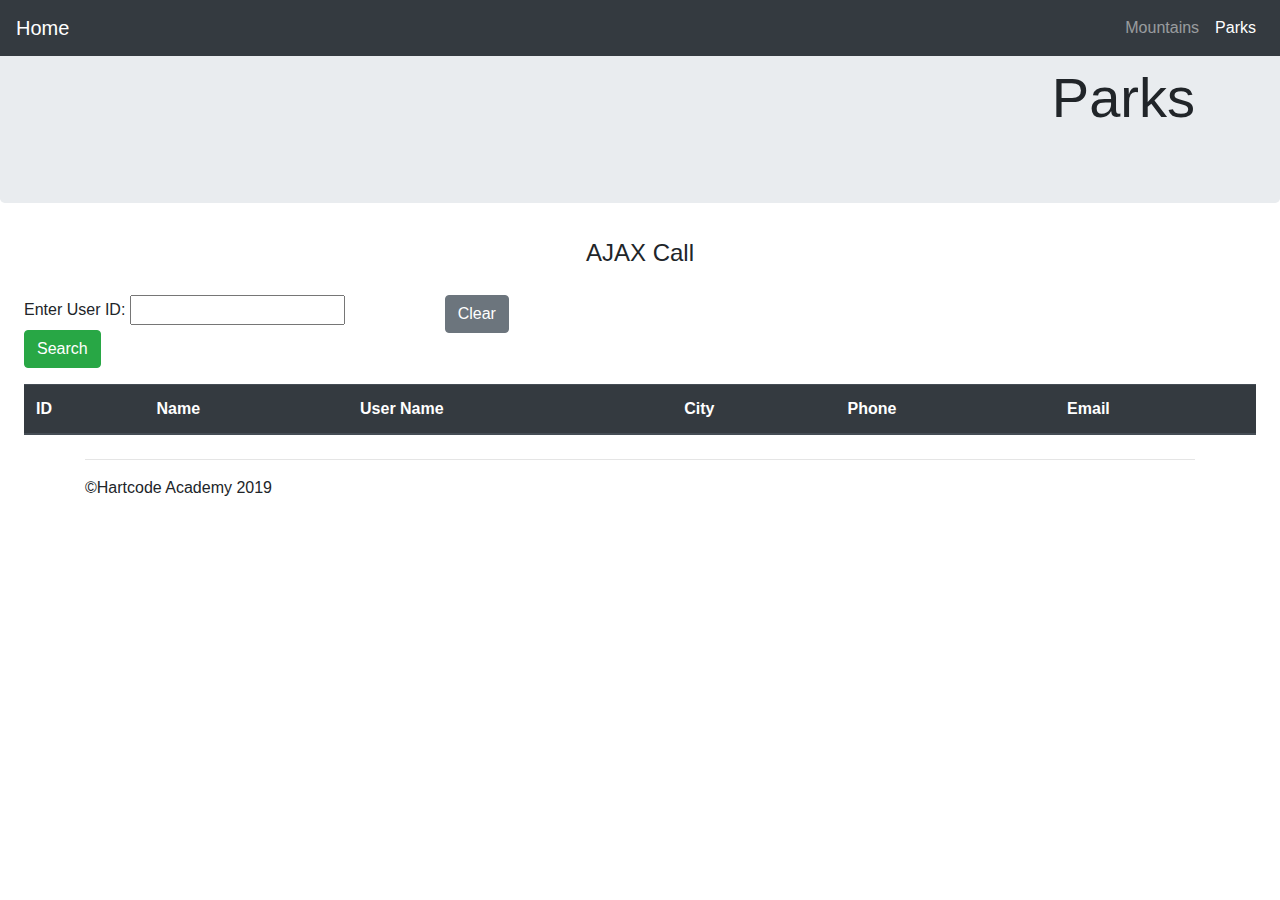
<file: Mod4/MyWork/JSONtest/index2.html>
<!doctype html>
<html lang="en">
  <head>
    <!-- Required meta tags -->
    <meta charset="utf-8">
    <meta name="viewport" content="width=device-width, initial-scale=1, shrink-to-fit=no">

    <!-- Bootstrap CSS -->
    <link rel="stylesheet" href="https://stackpath.bootstrapcdn.com/bootstrap/4.3.1/css/bootstrap.min.css" integrity="sha384-ggOyR0iXCbMQv3Xipma34MD+dH/1fQ784/j6cY/iJTQUOhcWr7x9JvoRxT2MZw1T" crossorigin="anonymous">

    <title>Mountains and Parks</title>
  </head>

  <body>
    <nav class="navbar navbar-expand-md navbar-dark fixed-top bg-dark">
      <a class="navbar-brand" href="index.html">Home</a>
      <button class="navbar-toggler" type="button" data-toggle="collapse" data-target="#navbarsExampleDefault" aria-controls="navbarsExampleDefault" aria-expanded="false" aria-label="Toggle navigation">
        <span class="navbar-toggler-icon"></span>
      </button>
        
      <!-- Nav bar links -->
      <div class="collapse navbar-collapse" id="navbarsExampleDefault">
        <ul class="navbar-nav ml-auto">
          <li class="nav-item">
            <a class="nav-link" href="mountains.html">Mountains</a>
          </li>
          <li class="nav-item">
            <a class="nav-link active" href="#">Parks</a>
          </li>
        </ul>
      </div>
    </nav>
    
    <header class="jumbotron landing-bg">
      <div class="container text-right">
        <h1 class="display-4 headTitle obli green">Parks</h1>
      </div>
    </header>

    <!-- Main section for searching parks-->
    <main class="m-4">
      <form action="#" method="GET">  
        <fieldset class="border-success">
          <legend class="text-center display-5 darkGreen obli borderimg">AJAX Call</legend>
          <div class="contianer">
            <div class="row">
              <!-- Drop down selection by park types -->
              <div class="col-4 my-3">
                <label for="userID">Enter User ID:</label>
                <input type="text" id="userID" name="userID" /> 
                <button type="button" class="btn btn-success" id="searchBtn" value="Search ID">Search</button>
              </div>
    
              <!-- Clear button for fields and table -->
              <div class="col-3 mt-3">
                <button type="reset" class="btn btn-secondary" id="resetBtn">Clear</button>
              </div>
            </div>
          </div>
        </fieldset>
      </form>

      <table class="table table-striped" id="users">
        <thead class="thead-dark">
          <tr>
            <th>ID</th>
            <th>Name</th>
            <th>User Name</th>
            <th>City</th>
            <th>Phone</th>
            <th>Email</th>
          </tr>
        </thead>
        <tbody id="dataBody">
        </tbody>
      </table>
    </main>
    
    <footer class="container">
      <hr>
      <p>&copy;Hartcode Academy 2019</p>
    </footer>

    <!-- Optional JavaScript -->
    <!-- jQuery first, then Popper.js, then Bootstrap JS -->
    <script src="https://ajax.googleapis.com/ajax/libs/jquery/3.2.1/jquery.min.js"></script>
    <script src="https://cdnjs.cloudflare.com/ajax/libs/popper.js/1.14.7/umd/popper.min.js" integrity="sha384-UO2eT0CpHqdSJQ6hJty5KVphtPhzWj9WO1clHTMGa3JDZwrnQq4sF86dIHNDz0W1" crossorigin="anonymous"></script>
    <script src="https://stackpath.bootstrapcdn.com/bootstrap/4.3.1/js/bootstrap.min.js" integrity="sha384-JjSmVgyd0p3pXB1rRibZUAYoIIy6OrQ6VrjIEaFf/nJGzIxFDsf4x0xIM+B07jRM" crossorigin="anonymous"></script>
    
    <script src="scripts/scripts2.js"></script>
  </body>
</html>
</file>
<file: Mod2/MyWork/Groupings/styles/styles.css>
.imageGroup {
    padding: 10px;
}
</file>
<file: Mod2/MyWork/ToggleDiv/styles/styles.css>
.tour {
    margin: 20px;
    border: 1px solid black;
    padding: 10px;
    display: none;
}
</file>
<file: Mod3/MyWork/CommentLength/styles/styles.css>
#commentBox {
    width: 500px;
}

.zoom {
    padding: 0px;
    transition: transform .2s; /* Animation */
    width: 200px;
    height: 200px;
    margin: 10px;
  }
  
  .zoom:hover {
    transform: scale(1.5); /* (150% zoom - Note: if the zoom is too large, it will go outside of the viewport) */
  }
</file>
<file: Mod3/MyWork/ValidateForm/styles/styles.css>
.ccExpiration {
    width: 50px;
}

#sameShip {
    width: 250px;
}

#shipDiv {
    display: none;
}

#ccMsgDiv {
    color: #ff0000;
}
</file>
